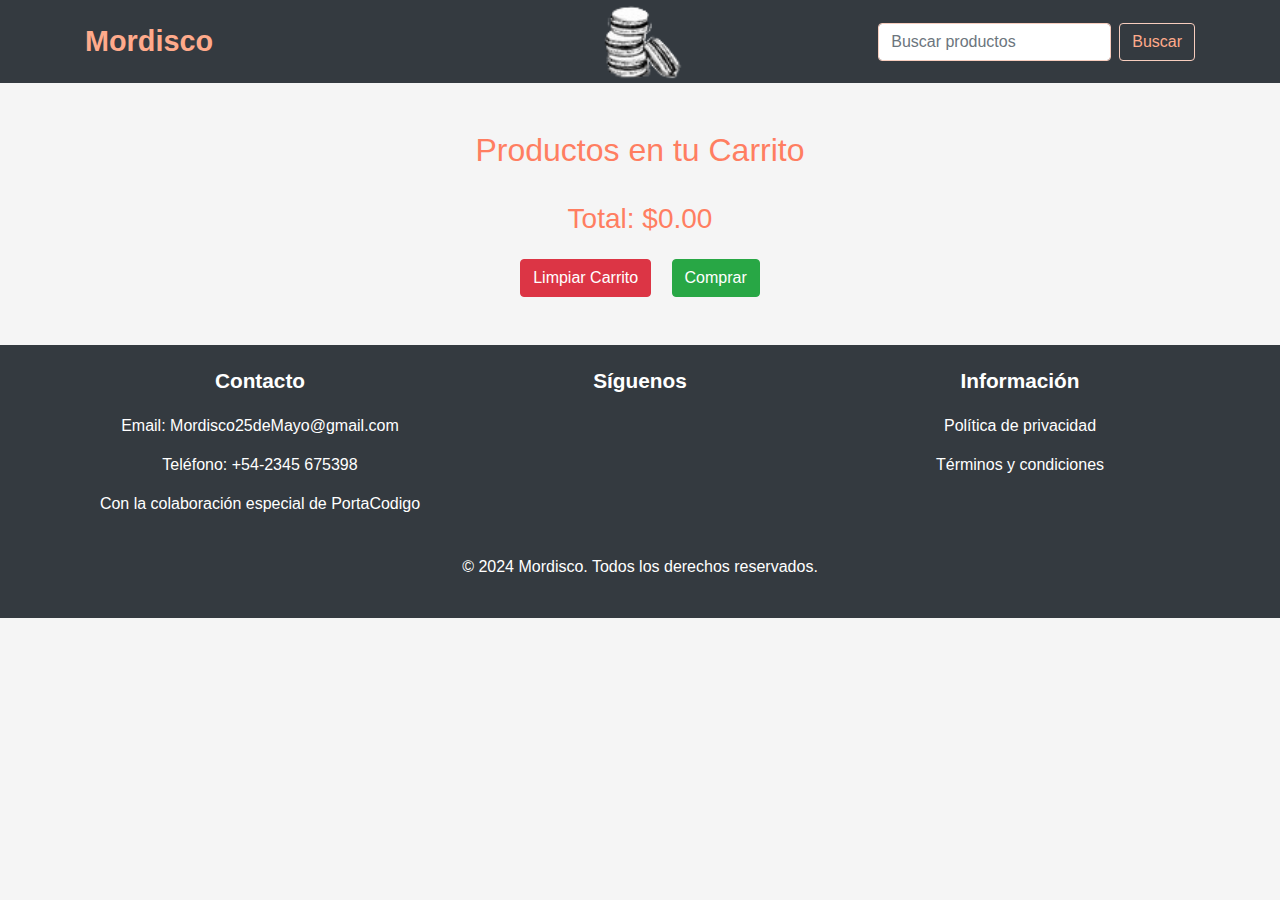
<file: Paginas/carrito.html>
<!DOCTYPE html>
<html lang="es">
<head>
    <meta charset="UTF-8">
    <meta name="viewport" content="width=device-width, initial-scale=1.0">
    <title>Carrito de Compras</title>
    <link href="https://stackpath.bootstrapcdn.com/bootstrap/4.5.2/css/bootstrap.min.css" rel="stylesheet">
    <link rel="stylesheet" href="../estilos/estilos.css">
    <script src="cart.js" defer></script>
    <script src="../JS/navbar.js" defer></script><!-- Script barra secundaria -->
</head>
<body>
    <nav class="navbar navbar-expand-lg navbar-dark bg-dark sticky-top">
        <div class="container">
            <a class="navbar-brand" href="../index.html">Mordisco</a>
            <div class="navbar-center">
                <img src="../imagenes/logo1.png" alt="Logo" class="navbar-logo" onclick="toggleSecondaryNavbar()">
            </div>
            <form class="form-inline ml-auto">
                <input class="form-control mr-sm-2" type="search" placeholder="Buscar productos" aria-label="Buscar">
                <button class="btn btn-outline-light my-2 my-sm-0" type="submit">Buscar</button>
            </form>
        </div>
    </nav>

    <!-- Barra de navegación secundaria (auxilio) -->
    <div id="navbarSecondary" class="navbar-secondary">
        <div class="container2">
                    <a class="nav-link" href="catalogo.html">Catálogo</a>
              
                    <a class="nav-link" href="carrito.html">
                        Carrito <span id="cart-count" class="badge badge-light">0</span>
                    </a>
                    <a class="nav-link" href="formulario.html">Formulario</a>
        </div>
    </div>
    <main>
        <section id="cart" class="py-5">
            <div class="container">
                <h2 class="text-center">Productos en tu Carrito</h2>
                <div id="cart-items" class="row">
                    <!-- Aquí se agregarán dinámicamente los productos del carrito -->
                </div>
                <div id="cart-total" class="text-center my-4">
                    <h3>Total: $<span id="total-price">0.00</span></h3>
                </div>
                <div class="text-center">
                    <button id="clear-cart" class="btn btn-danger mx-2">Limpiar Carrito</button>
                    <button id="buy-now" class="btn btn-success mx-2">Comprar</button>
                </div>
            </div>
        </section>
    </main>

    <footer class="bg-dark text-white text-center py-4">
        <div class="container">
            <div class="row">
                <div class="col-md-4">
                    <h5>Contacto</h5>
                    <p>Email: Mordisco25deMayo@gmail.com</p>
                    <p>Teléfono: +54-2345 675398</p>
                    <p>Con la colaboración especial de PortaCodigo</p>
                </div>
                <div class="col-md-4">
                    <h5>Síguenos</h5>
                    <a href="#" class="text-white mx-2"><i class="fab fa-facebook"></i></a>
                    <a href="#" class="text-white mx-2"><i class="fab fa-twitter"></i></a>
                    <a href="#" class="text-white mx-2"><i class="fab fa-instagram"></i></a>
                </div>
                <div class="col-md-4">
                    <h5>Información</h5>
                    <p><a href="#" class="text-white">Política de privacidad</a></p>
                    <p><a href="#" class="text-white">Términos y condiciones</a></p>
                </div>
            </div>
            <p class="mt-4">&copy; 2024 Mordisco. Todos los derechos reservados.</p>
        </div>
    </footer>

    <script src="https://code.jquery.com/jquery-3.5.1.slim.min.js"></script>
    <script src="https://cdn.jsdelivr.net/npm/@popperjs/core@2.9.2/dist/umd/popper.min.js"></script>
    <script src="https://stackpath.bootstrapcdn.com/bootstrap/4.5.2/js/bootstrap.min.js"></script>
</body>
</html>
</file>
<file: estilos/estilos.css>
:root {
    --primary-color: #e4977a;
    --secondary-color: #ffaa8b;
    --background-color: #f5f5f5;
    --text-color: #ff7e61;
    --highlight-color: #f7cdbe; 
    --button-hover-color: #bcaaa4;
}

body {
    background-color: var(--background-color);
    color: var(--text-color);
    font-family: 'Arial', sans-serif;
}

.carousel-item img {
    width: 100%;
    height: auto;
}

.carousel-caption {
    text-align: center;
    background: rgba(0, 0, 0, 0.5); /* Fondo semitransparente para el texto */
    padding: 10px;
}

/* Ocultar la barra de búsqueda en dispositivos móviles */
.form-inline {
    display: none;
}

/* Mostrar la barra de búsqueda solo en dispositivos mayores a sm (576px) */
@media (min-width: 576px) {
    .form-inline {
        display: flex;
    }
}

.navbar-dark .navbar-brand {
    color: var(--secondary-color);
    font-size: 1.8rem;
    font-weight: bold;
}

.navbar-dark .navbar-brand:hover {
    color: var(--highlight-color);
}

.navbar-center {
    position: absolute;
    left: 50%;
    transform: translateX(-50%);
}

.navbar-logo {
    width: 120px;
}

.form-inline .form-control {
    border-color: var(--highlight-color);
}

.btn-outline-light {
    color: var(--secondary-color);
    border-color: var(--highlight-color);
}

.btn-outline-light:hover {
    background-color: var(--highlight-color);
    border-color: var(--highlight-color);
    color: white;
}

.section-heading {
    font-size: 2.5rem;
    font-weight: bold;
    margin-bottom: 40px;
    color: var(--primary-color);
    text-align: center;
    position: relative;
}

.section-heading::after {
    content: '';
    position: absolute;
    width: 80px;
    height: 3px;
    background-color: var(--highlight-color);
    bottom: -10px;
    left: 50%;
    transform: translateX(-50%);
}

.card {
    transition: transform 0.3s, box-shadow 0.3s;
    text-align: center;
    height: 100%;
    border-radius: 10px; /* Bordes redondeados */
    overflow: hidden; /* Asegura que el contenido se ajuste a los bordes redondeados */
    margin-bottom: 20px; /* Espacio entre los bloques */
}

.card img {
    width: 100%;
    height: 200px; /* Ajusta esta altura según tus necesidades */
    object-fit: cover; /* Asegura que la imagen cubra el área sin deformarse */
}

.card:hover {
    transform: scale(1.05);
    box-shadow: 0 10px 20px rgba(0, 0, 0, 0.3);
}

.card-title {
    color: var(--primary-color);
    font-size: 1.5rem;
    font-weight: bold;
}

.card-text {
    font-size: 1.1rem;
    color: var(--text-color);
}

.btn-primary {
    background-color: var(--primary-color);
    border-color: var(--primary-color);
    font-size: 1rem;
    font-weight: bold;
    padding: 12px 24px;
    transition: background-color 0.3s, transform 0.3s;
    border-radius: 5px; /* Bordes redondeados para el botón */
}

.btn-primary:hover {
    background-color: var(--button-hover-color);
    border-color: var(--button-hover-color);
    transform: translateY(-3px);
}

footer {
    background-color: var(--primary-color);
    color: var(--secondary-color);
    padding: 30px 0;
    text-align: center;
}

footer h5 {
    margin-bottom: 20px;
    font-size: 1.3rem;
    font-weight: bold;
}

footer p, footer a {
    margin-bottom: 15px;
    font-size: 1rem;
}

footer a {
    color: var(--secondary-color);
    transition: color 0.3s;
}

footer a:hover {
    color: #ddd;
}

.container2 {
   
    display: flex;
}

.text-center {
    text-align: center;
}

.shadow-sm {
    box-shadow: 0 0.125rem 0.25rem rgba(0, 0, 0, 0.075);
}

.navbar {
    padding: 15px 0;
}

.carousel {
    margin-top: 20px;
}

.navbar-secondary {
    display: none;
    background-color: #722400ae;
    text-align: center;
}


.navbar-secondary a {
    color: white;
    height: 50px;
    padding: 8px 16px;
    display: block;
    width: 30%;
    text-decoration: none;
}
.navbar-center:hover {
    filter: brightness(70%);
}

/* Estilo para la notificación */
.notification {
    position: fixed;
    bottom: 20px;
    right: 20px;
    background-color: #28a745; /* Color verde */
    color: white;
    padding: 10px 20px;
    border-radius: 5px;
    font-size: 16px;
    opacity: 1;
    transition: opacity 1s ease;
    z-index: 9999;
}

.fav-btn {
    background: none;
    border: none;
    font-size: 1.5em;
    color: #f39c12;
    cursor: pointer;
}

.fav-btn:hover {
    color: #e74c3c;
}
</file>
